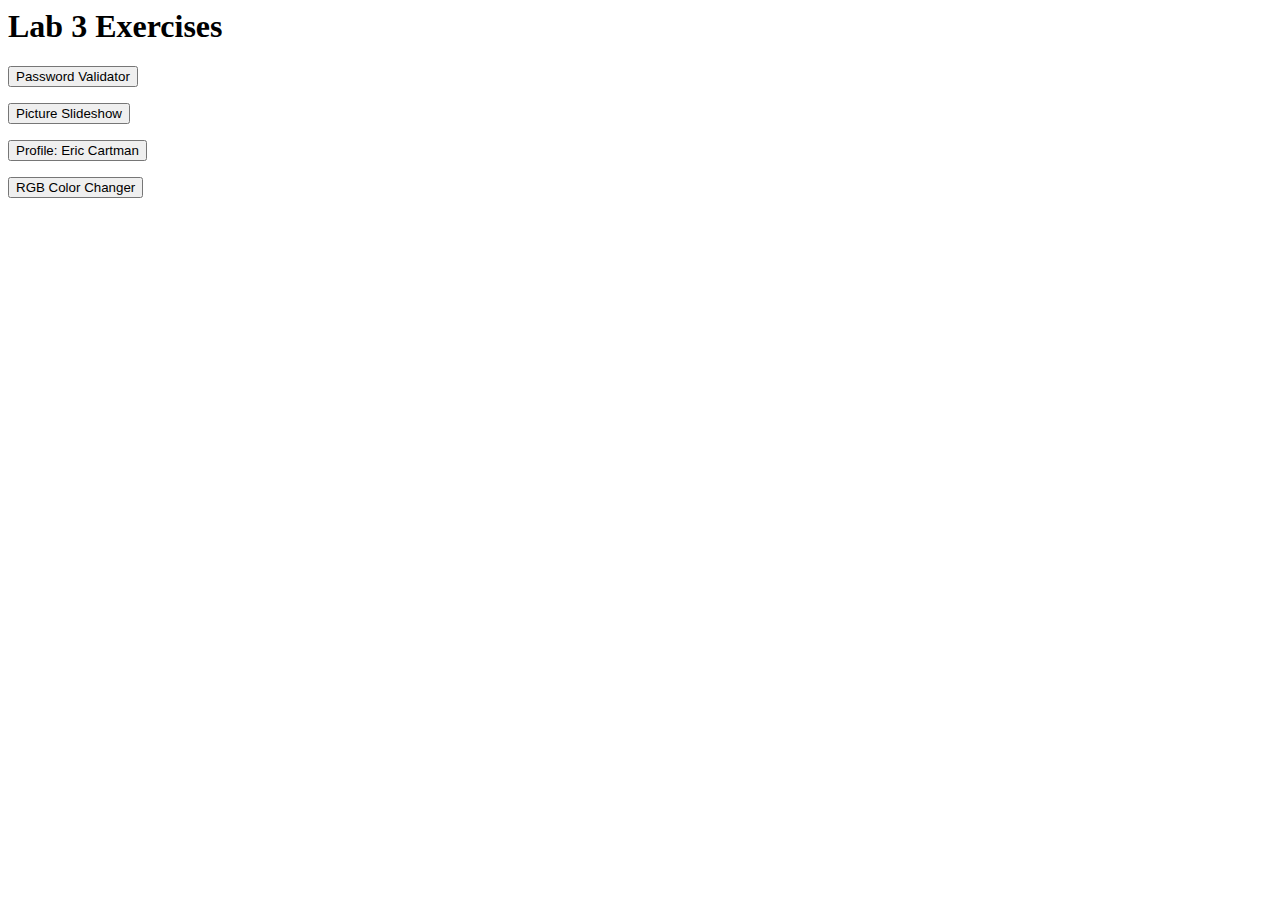
<file: index.html>
<html>
  <head>
    <title>Lab 3 Exercises</title>
    <h1>Lab 3 Exercises</h1>
  </head>
  <body>
    <form action="password/password.html">
      <input type="submit" value="Password Validator" />
    </form>
    <form action="pictures/pictures.html">
      <input type="submit" value="Picture Slideshow" />
    </form>
    <form action="profile/profile.html">
      <input type="submit" value="Profile: Eric Cartman" />
    </form>
    <form action="rgb/rgb.html">
      <input type="submit" value="RGB Color Changer" />
    </form>
  </body>
</html>
</file>
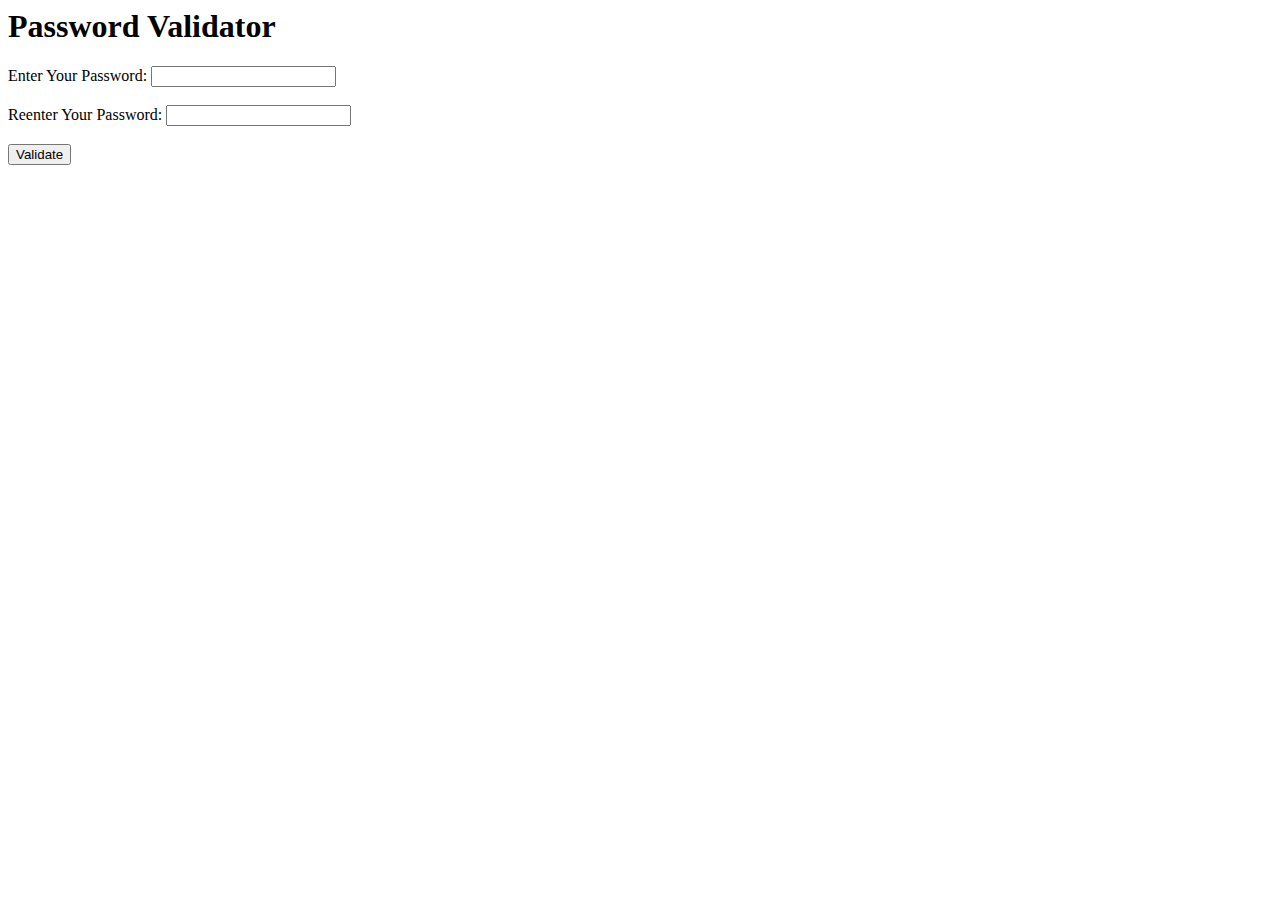
<file: password/password.html>
<html>
	<head>
		<script type = "text/javascript" src = "password.js" ></script>
		<h1> Password Validator </h1>
		<title> Password Validator </title>
	</head>

	<body>
               Enter Your Password: <input type = "text" name = "password1" id = "password1">
               <br><br>
				Reenter Your Password: <input type = "text" name = "password2" id = "password2">
               <br><br>
			   <button type = "button" onclick = "pass_validate()">Validate</button>
	</body>
</html>
</file>
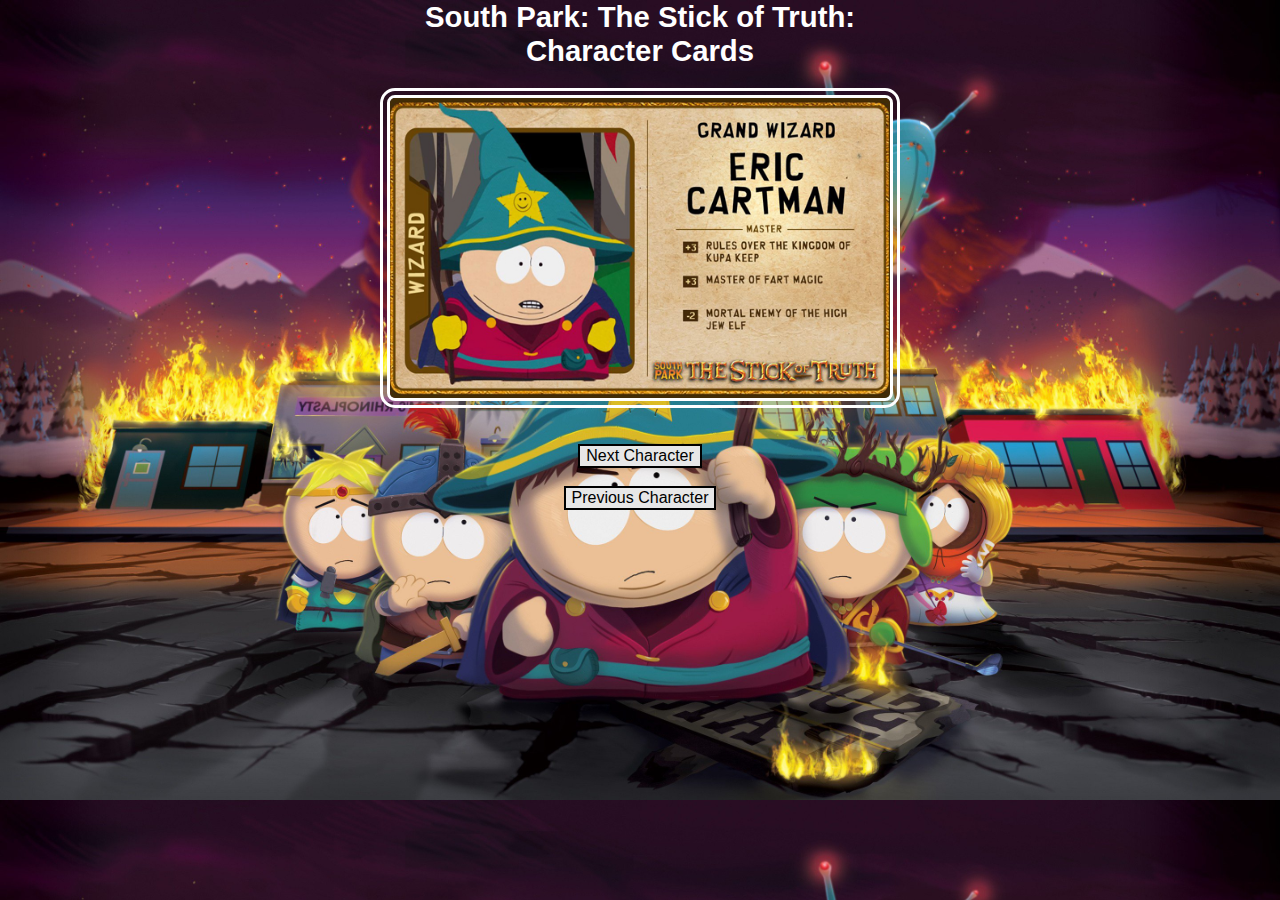
<file: pictures/pictures.html>
<html>
	<head>
        <link rel="shortcut icon" type="image/x-icon" href="southpark.ico">
		<script type = "text/javascript" src = "pictures.js" ></script>
        <link href="myStyle.css"
            rel="stylesheet"
            type="text/css"/>
		<h1> South Park: The Stick of Truth: <br> Character Cards </h1>
		<title>Character Cards </title>
	</head>
	<body onload = "first_pic()">
		<img src= "cartman.jpg" height="300" width="500" id = 'card'/>
		<br><br>
		<button type = "button" onclick = "next_pic()"> Next Character </button>
		<br>
		<button type = "button" onclick = "prev_pic()"> Previous Character </button>
	</body>
</html>
</file>
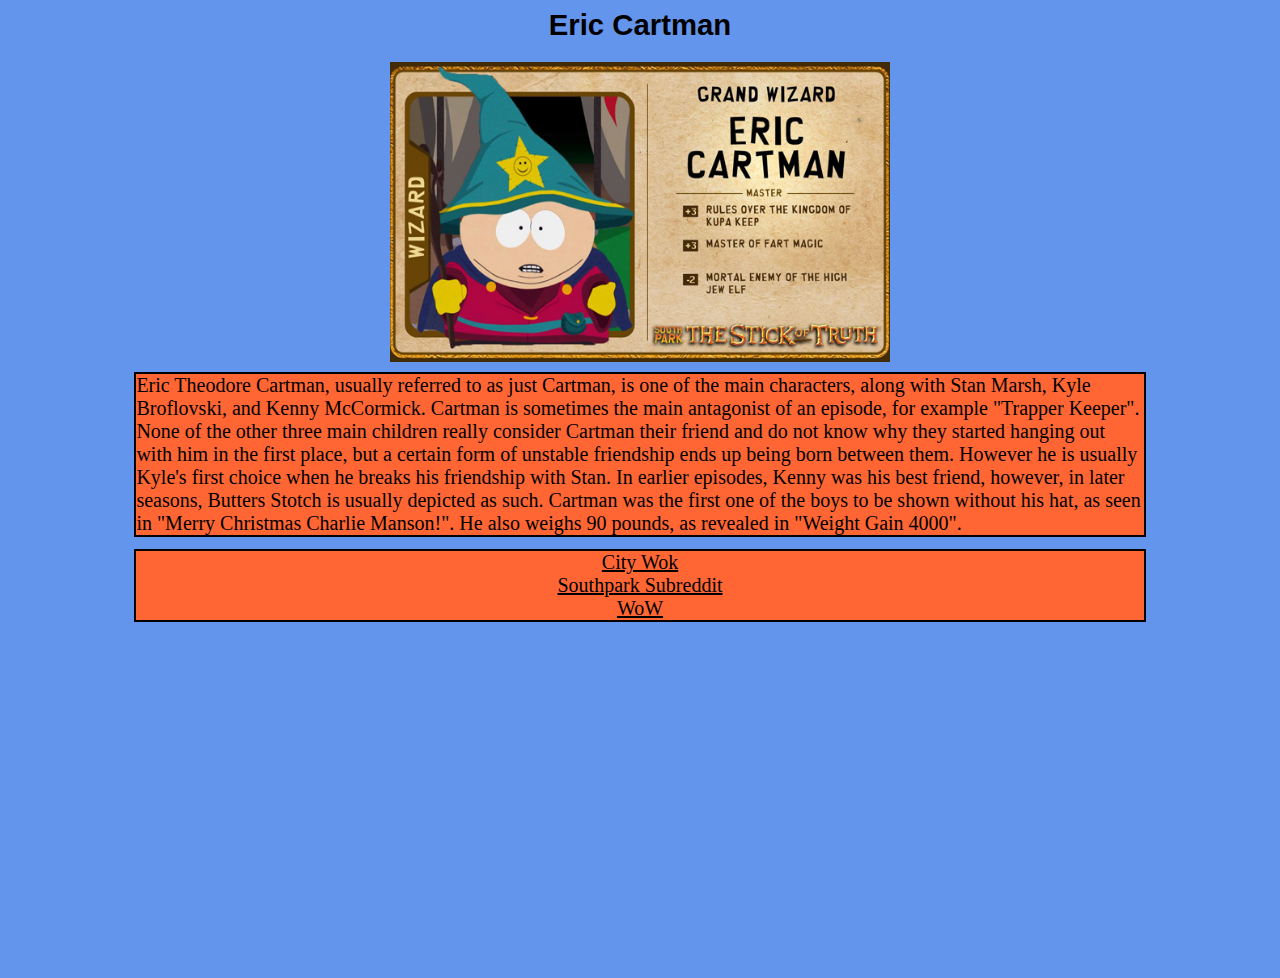
<file: profile/profile.html>
<html>
	<head>
        <link rel="shortcut icon" type="image/x-icon" href="hat.ico">
        <title> Profile: Cartman </title>
        <link href="myStyle.css"
              rel="stylesheet"
              type="text/css" />
        <h1> Eric Cartman</h1>
	</head>
	<body>
        <div>
            <img src= "cartman.jpg" height="300" width="500" id = 'card'/>
        </div>
        <p>Eric Theodore Cartman, usually referred to as just Cartman, is one of the main characters, along with Stan Marsh, Kyle Broflovski, and Kenny McCormick. Cartman is sometimes the main antagonist of an episode, for example "Trapper Keeper". None of the other three main children really consider Cartman their friend and do not know why they started hanging out with him in the first place, but a certain form of unstable friendship ends up being born between them. However he is usually Kyle's first choice when he breaks his friendship with Stan. In earlier episodes, Kenny was his best friend, however, in later seasons, Butters Stotch is usually depicted as such.

Cartman was the first one of the boys to be shown without his hat, as seen in "Merry Christmas Charlie Manson!". He also weighs 90 pounds, as revealed in "Weight Gain 4000". </p>
        <p class = "links">
            <a href="https://www.yelp.com/biz/city-wok-denver-3" target="_blank">City Wok</a><br>
            <a href="https://www.reddit.com/r/southpark" target="_blank">Southpark Subreddit</a><br>
            <a href="https://worldofwarcraft.com" target="_blank">WoW</a>
        </p>
        <div>
            <iframe width="560" height="315" src="https://www.youtube.com/embed/9bZkp7q19f0?autoplay=1" frameborder="0" allowfullscreen></iframe>
        </div>

	</body>
</html>
</file>
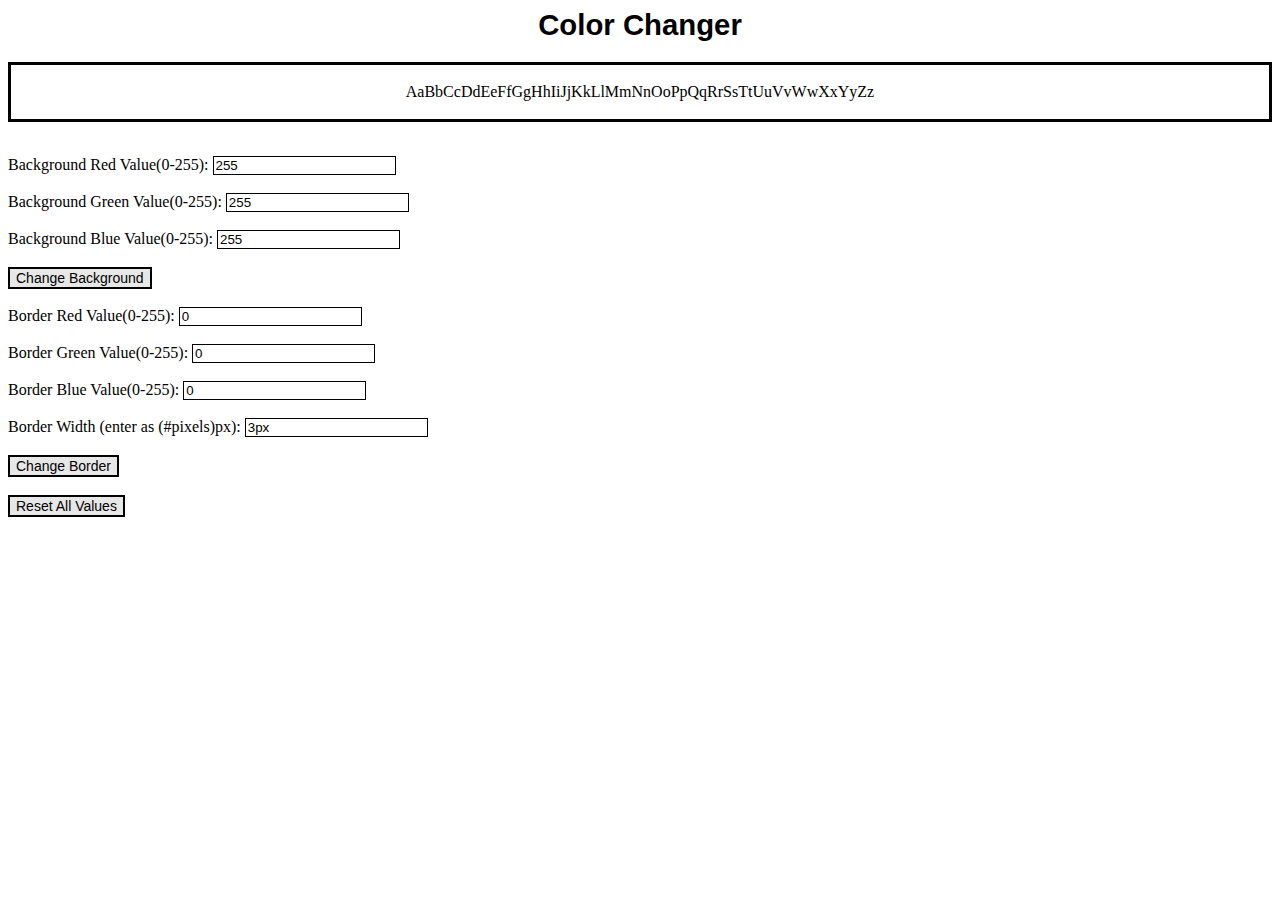
<file: rgb/rgb.html>
<html>
	<head>
		<script type = "text/javascript" src = "rgb.js" ></script>
        <link href="myStyle.css"
              rel="stylesheet"
              type="text/css" />
		<h1> Color Changer </h1>
		<title> Color Changer </title>
	</head>

	<body>
        <p id="p1"><br> AaBbCcDdEeFfGgHhIiJjKkLlMmNnOoPpQqRrSsTtUuVvWwXxYyZz <br><br></p>
        <br>
        Background Red Value(0-255): <input type="text" name="red" id='r' value='255'>
        <br><br>
        Background Green Value(0-255): <input type="text" name="green" id='g' value='255'>
        <br><br>
        Background Blue Value(0-255): <input type="text" name="blue" id='b' value='255'>
        <br><br>
        <input type="button" onclick="change_rgb()" value="Change Background" class="b">
        <br><br>
        Border Red Value(0-255): <input type="text" name="red" id='border_r' value='0'>
        <br><br>
        Border Green Value(0-255): <input type="text" name="green" id='border_g' value='0'>
        <br><br>
        Border Blue Value(0-255): <input type="text" name="blue" id='border_b' value='0'>
        <br><br>
        Border Width (enter as (#pixels)px): <input type="text" name="width" id='w' value='3px'>
        <br><br>
        <input type="button" onclick="change_w()" value="Change Border" class="b">
        <br><br>
        <input type="button" onclick="reset()" value="Reset All Values" class="b">
	</body>
</html>
</file>
<file: pictures/myStyle.css>
body
{
	background-image: url(background.jpg);
	background-size: 100%;
	background-attachment: normal;
	margin: auto;
}

h1
{
	color: white;
	font-family: arial;
	font-size: 22pt;
	text-align: center;
}

img
{
	display: block;
	border-style: double;
	border-width: 10px;
	border-color: white;
	border-radius: 15px;
	margin: auto;
}

button
{
	display: block;
	background-color: #e7e7e7;
	color: black;
	text-align: center;
	font-size: 16px;
	transition-duration: 0.1s;
    cursor: pointer;
	border: 2px solid black;
	margin:0 auto;
}

button:hover
{
	background-color: black;
	color: white;
	border-color: white;
}
</file>
<file: profile/myStyle.css>
body {
	background-color: CornflowerBlue;
}

h1 {
	color: black;
	font-family: arial;
	font-size: 22pt;
	text-align: center;
}

img {
	display: block;
	margin: auto;
}

button {
	display: block;
	background-color: #e7e7e7;
	color: black;
	text-align: center;
	font-size: 16px;
	transition-duration: 0.1s;
    cursor: pointer;
	border: 2px solid black;
	margin:0 auto;
}

button:hover {
	background-color: black;
	color: white;
	border-color: white;
}

p {
    margin-top: 10px;
    margin-bottom: 1%;
    margin-left: 10%;
    margin-right: 10%;
    font-size: 20px;
    color: black;
    border: 2px solid black;
    background-color: #ff6633;
}

p.links{
    text-align: center;
}

a:link {
    color: black;
}

a:hover {
    color: blue;
}

iframe
{
    width: 560px; /* you have to have a size or this method doesn't work */
    height: 315px; /* think about making these max-width instead - might give you some more responsiveness */
    margin: 10px 15%; /* make em equal */
}
</file>
<file: rgb/myStyle.css>
body {
	background-color: white;
}

h1 {
	color: black;
	font-family: arial;
	font-size: 22pt;
	text-align: center;
}

p {
    border: 3px solid black;
    background-color: white;
    text-align: center;
}

button {
	background-color: #e7e7e7;
	color: black;
	text-align: center;
	font-size: 16px;
	transition-duration: 0.1s;
    cursor: pointer;
	border: 2px solid black;
}

button:hover {
	background-color: black;
	color: white;
	border-color: white;
}

input {
    border: 1px black solid;
}

input.b {
    background-color: #e7e7e7;
	color: black;
	text-align: center;
	font-size: 14px;
	transition-duration: 0.1s;
    cursor: pointer;
	border: 2px solid black;
}

input.b:hover {
	background-color: black;
	color: white;
	border-color: black;
}
</file>
